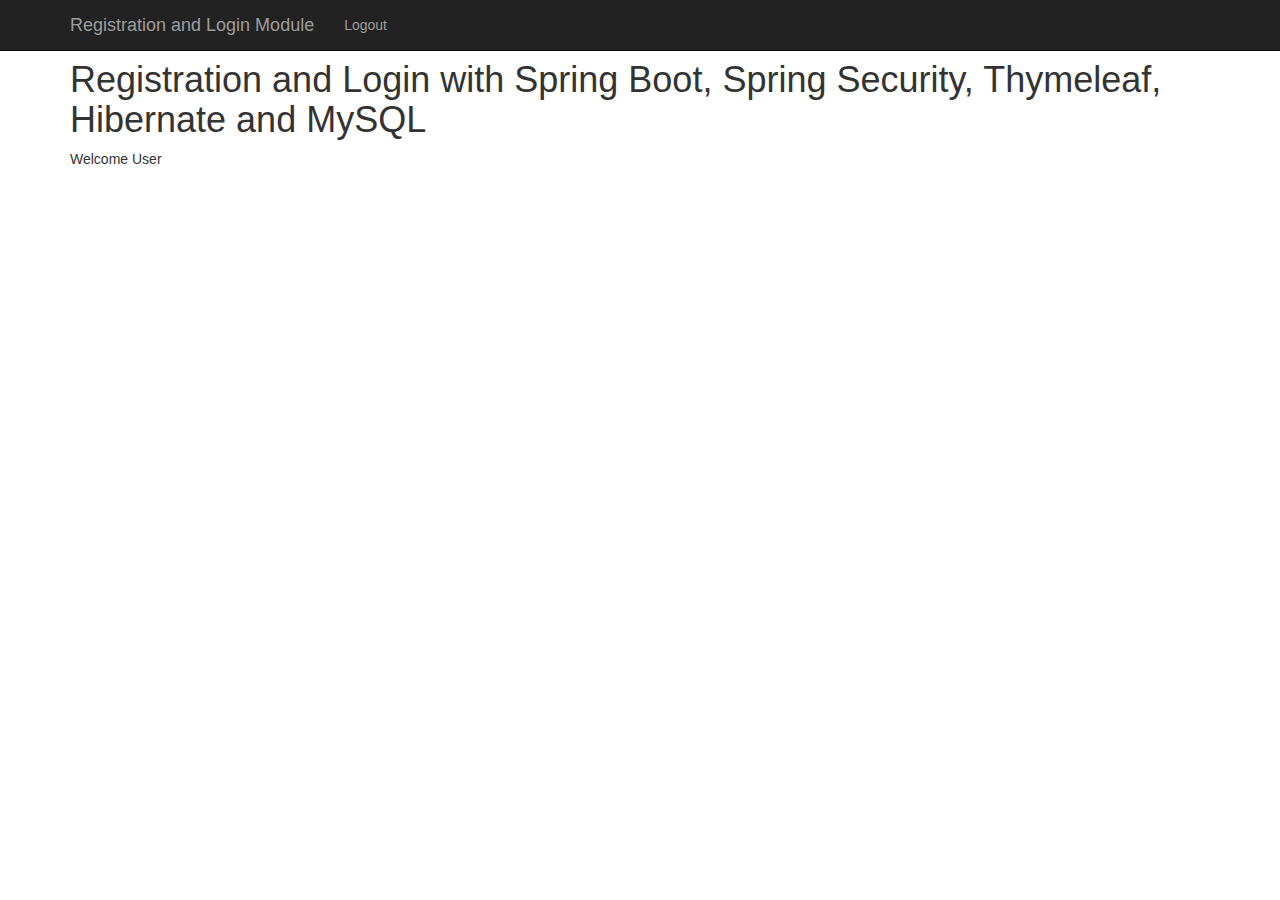
<file: target/classes/templates/index.html>
<!DOCTYPE html>
<html xmlns:th="http://www.thymeleaf.org"
	xmlns:sec="http://www.thymeleaf.org/thymeleaf-extras-springsecurity3">
<head>
<meta charset="ISO-8859-1">
<title>Registration and Login App</title>

<link rel="stylesheet"
	href="https://maxcdn.bootstrapcdn.com/bootstrap/3.3.7/css/bootstrap.min.css"
	integrity="sha384-BVYiiSIFeK1dGmJRAkycuHAHRg32OmUcww7on3RYdg4Va+PmSTsz/K68vbdEjh4u"
	crossorigin="anonymous">

</head>
<body>
	<!-- create navigation bar ( header) -->
	<nav class="navbar navbar-inverse navbar-fixed-top">
		<div class="container">
			<div class="navbar-header">
				<button type="button" class="navbar-toggle collapsed"
					data-toggle="collapse" data-target="#navbar" aria-expanded="false"
					aria-controls="navbar">
					<span class="sr-only">Toggle navigation</span> <span
						class="icon-bar"></span> <span class="icon-bar"></span> <span
						class="icon-bar"></span>
				</button>
				<a class="navbar-brand" href="#" th:href="@{/}">Registration and
					Login Module</a>
			</div>
			<div id="navbar" class="collapse navbar-collapse">
				<ul class="nav navbar-nav">
					<li><a th:href="@{/logout}">Logout</a></li>
				</ul>
			</div>
		</div>
	</nav>

	<br>
	<br>

	<div class="container">
		<h1>Registration and Login with Spring Boot, Spring Security,
			Thymeleaf, Hibernate and MySQL</h1>
		Welcome <span sec:authentication="principal.username"> User</span>
	</div>
</body>
</html>
</file>
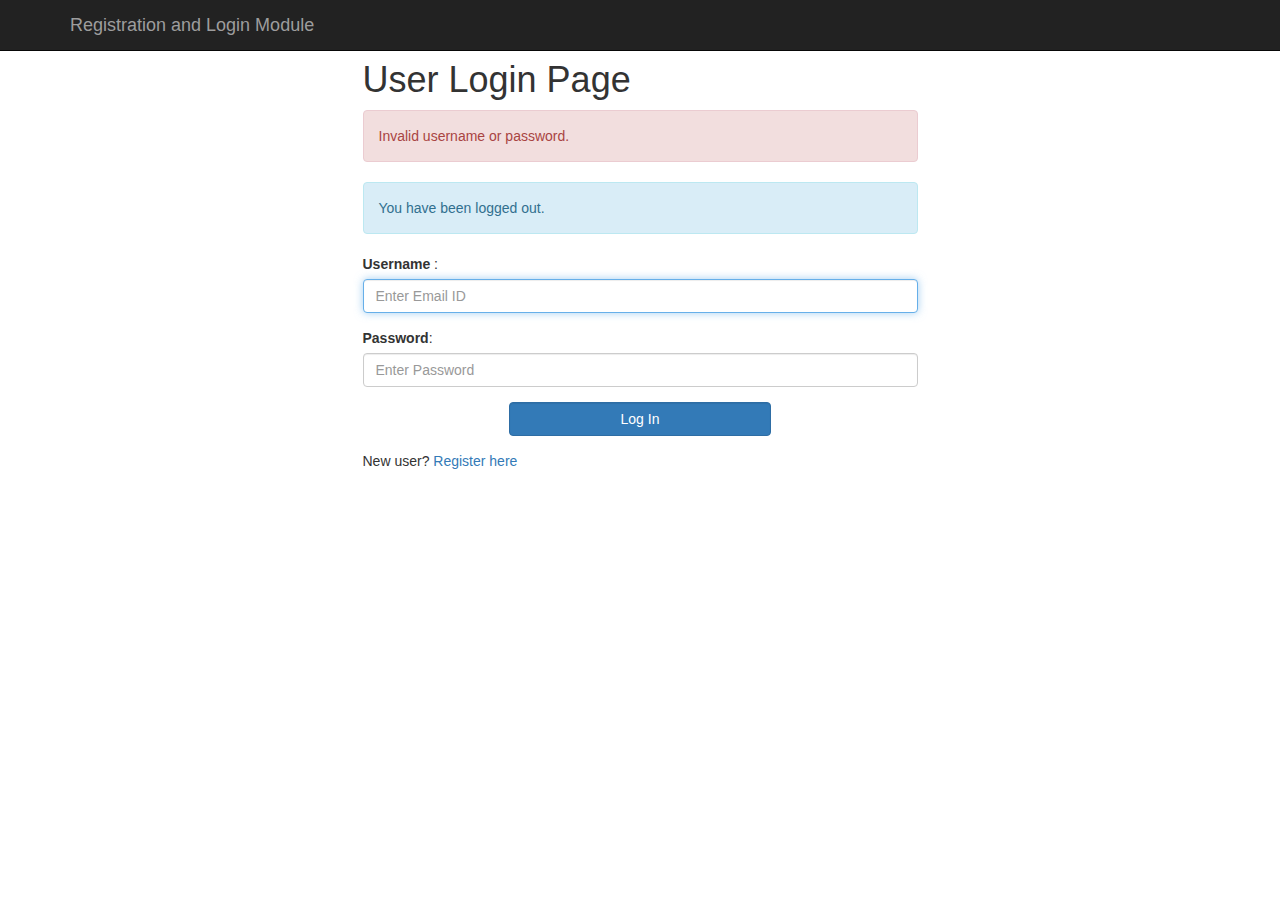
<file: target/classes/templates/login.html>
<!DOCTYPE html>
<html>
<head>
<meta charset="ISO-8859-1">
<title>Registration and Login App</title>

<link rel="stylesheet"
	href="https://maxcdn.bootstrapcdn.com/bootstrap/3.3.7/css/bootstrap.min.css"
	integrity="sha384-BVYiiSIFeK1dGmJRAkycuHAHRg32OmUcww7on3RYdg4Va+PmSTsz/K68vbdEjh4u"
	crossorigin="anonymous">
	
</head>
<body>

	<!-- create navigation bar ( header) -->
	<nav class="navbar navbar-inverse navbar-fixed-top">
		<div class="container">
			<div class="navbar-header">
				<button type="button" class="navbar-toggle collapsed"
					data-toggle="collapse" data-target="#navbar" aria-expanded="false"
					aria-controls="navbar">
					<span class="sr-only">Toggle navigation</span> <span
						class="icon-bar"></span> <span class="icon-bar"></span> <span
						class="icon-bar"></span>
				</button>
				<a class="navbar-brand" href="#" th:href="@{/}">Registration and
					Login Module</a>
			</div>
		</div>
	</nav>
	
	<br>
	<br>
	<div class = "container">
		<div class = "row">
			<div class = "col-md-6 col-md-offset-3">
				
				<h1> User Login Page </h1>
				<form th:action="@{/login}" method="post">
					
					<!-- error message -->
					<div >
						<div class="alert alert-danger">Invalid username or
							password.</div>
					</div>
				
					<!-- logout message -->
					<div >
						<div class="alert alert-info">You have been logged out.</div>
					</div>
					
					<div class = "form-group">
						<label for ="username"> Username </label> :
						<input type="text" class = "form-control" id ="username" name = "username"
						placeholder="Enter Email ID" autofocus="autofocus">
					</div>
					
					<div class="form-group">
						<label for="password">Password</label>: <input type="password"
							id="password" name="password" class="form-control"
							placeholder="Enter Password" />
					</div>
					
					<div class="form-group">
						<div class="row">
							<div class="col-sm-6 col-sm-offset-3">
								<input type="submit" name="login-submit" id="login-submit"
									class="form-control btn btn-primary" value="Log In" />
							</div>
						</div>
					</div>
				</form>
				<div class="form-group">
						<span>New user? <a href="/" th:href="@{/registration}">Register
								here</a></span>
				</div>
			</div>
		</div>
	</div>
</body>
</html>
</file>
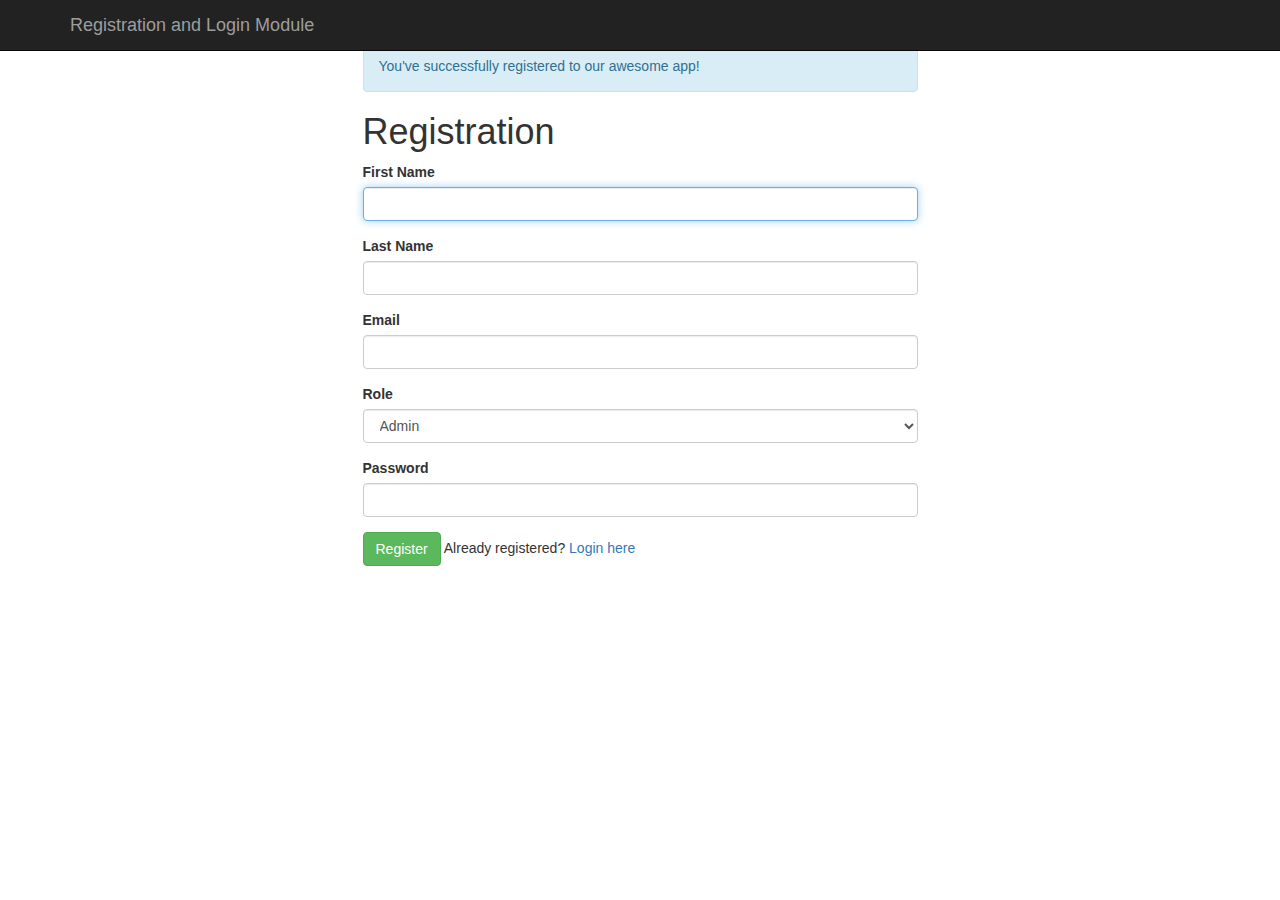
<file: target/classes/templates/registration.html>
<!DOCTYPE html>
<html>
<head>
<meta charset="ISO-8859-1">
<title>Registration</title>
<link rel="stylesheet"
	href="https://maxcdn.bootstrapcdn.com/bootstrap/3.3.7/css/bootstrap.min.css"
	integrity="sha384-BVYiiSIFeK1dGmJRAkycuHAHRg32OmUcww7on3RYdg4Va+PmSTsz/K68vbdEjh4u"
	crossorigin="anonymous">
</head>
<body>

	<!-- create navigation bar ( header) -->
	<nav class="navbar navbar-inverse navbar-fixed-top">
		<div class="container">
			<div class="navbar-header">
				<button type="button" class="navbar-toggle collapsed"
					data-toggle="collapse" data-target="#navbar" aria-expanded="false"
					aria-controls="navbar">
					<span class="sr-only">Toggle navigation</span> <span
						class="icon-bar"></span> <span class="icon-bar"></span> <span
						class="icon-bar"></span>
				</button>
				<a class="navbar-brand" href="#" th:href="@{/}">Registration and
					Login Module</a>
			</div>
		</div>
	</nav>

<br>
<br>
	<!-- Create HTML registration form -->
	<div class="container">
		<div class="row">
			<div class="col-md-6 col-md-offset-3">

				<!-- success message -->
				<div>
					<div class="alert alert-info">You've successfully registered
						to our awesome app!</div>
				</div>

				<h1>Registration</h1>

				<form th:action="@{/registration}" method="post" th:object="${user}">
					<div class="form-group">
						<label class="control-label" for="firstName"> First Name </label>
						<input id="firstName" class="form-control" th:field="*{firstName}"
							required autofocus="autofocus" />
					</div>

					<div class="form-group">
						<label class="control-label" for="lastName"> Last Name </label> <input
							id="lastName" class="form-control" th:field="*{lastName}"
							required autofocus="autofocus" />
					</div>

					<div class="form-group">
						<label class="control-label" for="email"> Email </label> <input
							id="email" class="form-control" th:field="*{email}" required
							autofocus="autofocus" />
					</div>

					<div class="form-group">
						<label class="control-label" for="role">Role</label>
						<select id="role" class="form-control" th:field="*{role}">
							<option value="admin">Admin</option>
							<option value="user">User</option>
							<option value="manager">Artist</option>
						</select>
					</div>

					<div class="form-group">
						<label class="control-label" for="password"> Password </label> <input
							id="password" class="form-control" type="password"
							th:field="*{password}" required autofocus="autofocus" />
					</div>

					<div class="form-group">
						<button type="submit" class="btn btn-success">Register</button>
						<span>Already registered? <a href="/" th:href="@{/login}">Login
								here</a></span>
					</div>
				</form>
			</div>
		</div>
	</div>
</body>
</html>
</file>
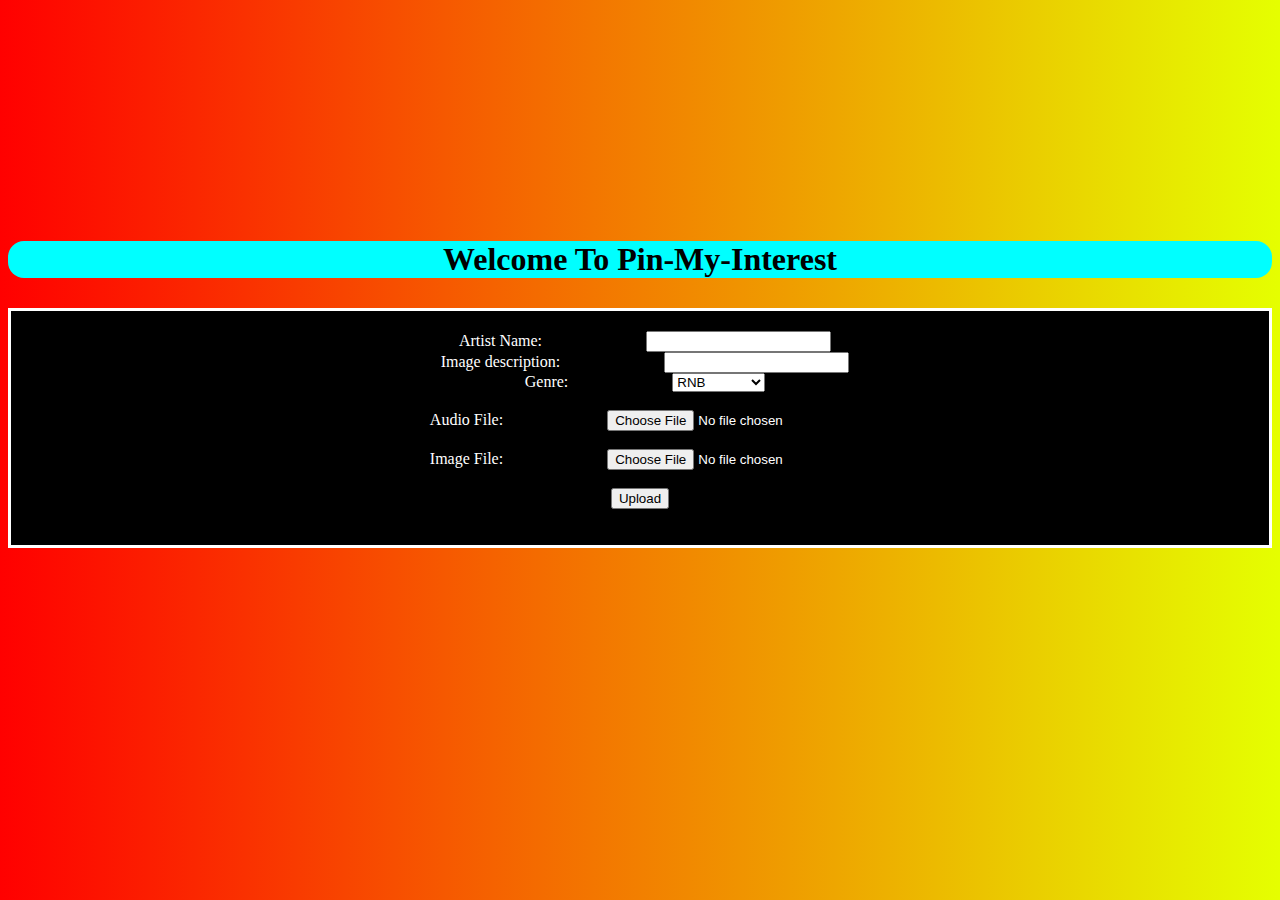
<file: target/classes/templates/upload.html>
<!DOCTYPE html>
<html lang="en" xmlns:th="http://www.thymeleaf.org">
<head>
    <meta charset="UTF-8">
    <meta name="viewport" content="width=device-width, initial-scale=1.0">
    <title>Image Upload</title>
    <link rel="stylesheet" href="upload.css" type="text/css">
    <link href="https://cdn.jsdelivr.net/npm/bootstrap@5.2.3/dist/css/bootstrap.min.css" rel="stylesheet" integrity="sha384-rbsA2VBKQhggwzxH7pPCaAqO46MgnOM80zW1RWuH61DGLwZJEdK2Kadq2F9CUG65" crossorigin="anonymous">
</head>
<body>
    <h1 >Welcome To Pin-My-Interest</h1>
    <form th:action="@{/upload}" method="POST" enctype="multipart/form-data" class="myform">
        <label for="artistname" class="texts">Artist Name:</label>
        <input type="text" id="artistname" name="artistname" class="inputs" required>
        <br>
        <label for="songname" class="texts">Image description:</label>
        <input type="text" id="songname" name="songname" class="inputs" required>
        <br>
        <label for="genre" class="texts">Genre:</label>
        <select id="genre" name="genre" class="inputs" required>
            <option value="SPORT">RNB</option>
            <option value="LIFESTYLE">HIP-HOP</option>
            <option value="PEOPLE">GOESPEL</option>
            <option value="CARS">AMAPIANO</option>
        </select><br>
<br>

<label for="songFile" class="texts">Audio File:</label>
<input 
  type="file" id="songFile" name="songFile" accept="audio/*"  class="inputs" required                >
<br>

</select><br>
<label for="imageFile" class="texts" >Image File:</label>
<input type="file" id="imageFile" name="imageFile" accept="image/*" class="inputs" required>
<br>
<br>
        <button type="submit">Upload</button>
        <p style="background-color: green;" th:text="${success}"></p>
        <p th:text="${failure}"></p>
    </form>
    
</body>
<script src="https://cdn.jsdelivr.net/npm/bootstrap@5.2.3/dist/js/bootstrap.bundle.min.js" integrity="sha384-kenU1KFdBIe4zVF0s0G1M5b4hcpxyD9F7jL+jjXkk+Q2h455rYXK/7HAuoJl+0I4" crossorigin="anonymous"></script>
  </body>
</html>

<style>
    body {
    background: linear-gradient(to right, red, rgb(229, 255, 0));
    align-content: center;
    text-align: center;
    margin-top: 220px;

}

h1 {
    margin-bottom: 30px;
    align-items: center;
    border-radius: 1rem;
}

.myform {
    background-color: rgb(0, 0, 0);
    padding: 20px;
    border: 3px solid #ffffff;
    color: white; /* Set the text color to white */
    text-align: center;
}


.texts {

    margin-left: 10px;
    text-align: center;


}


.inputs {
    margin-left: 100px;


}


</style>
</file>
<file: target/classes/templates/upload.css>
/* Apply a background color of yellow to the entire page */
body {
    background-color: yellow;
}

/* Apply a background color of aqua to all h1 elements */
h1 {
    background-color: aqua;
}

/* Apply styles to all elements */
* {
    /* Add your styles here */
}
</file>
